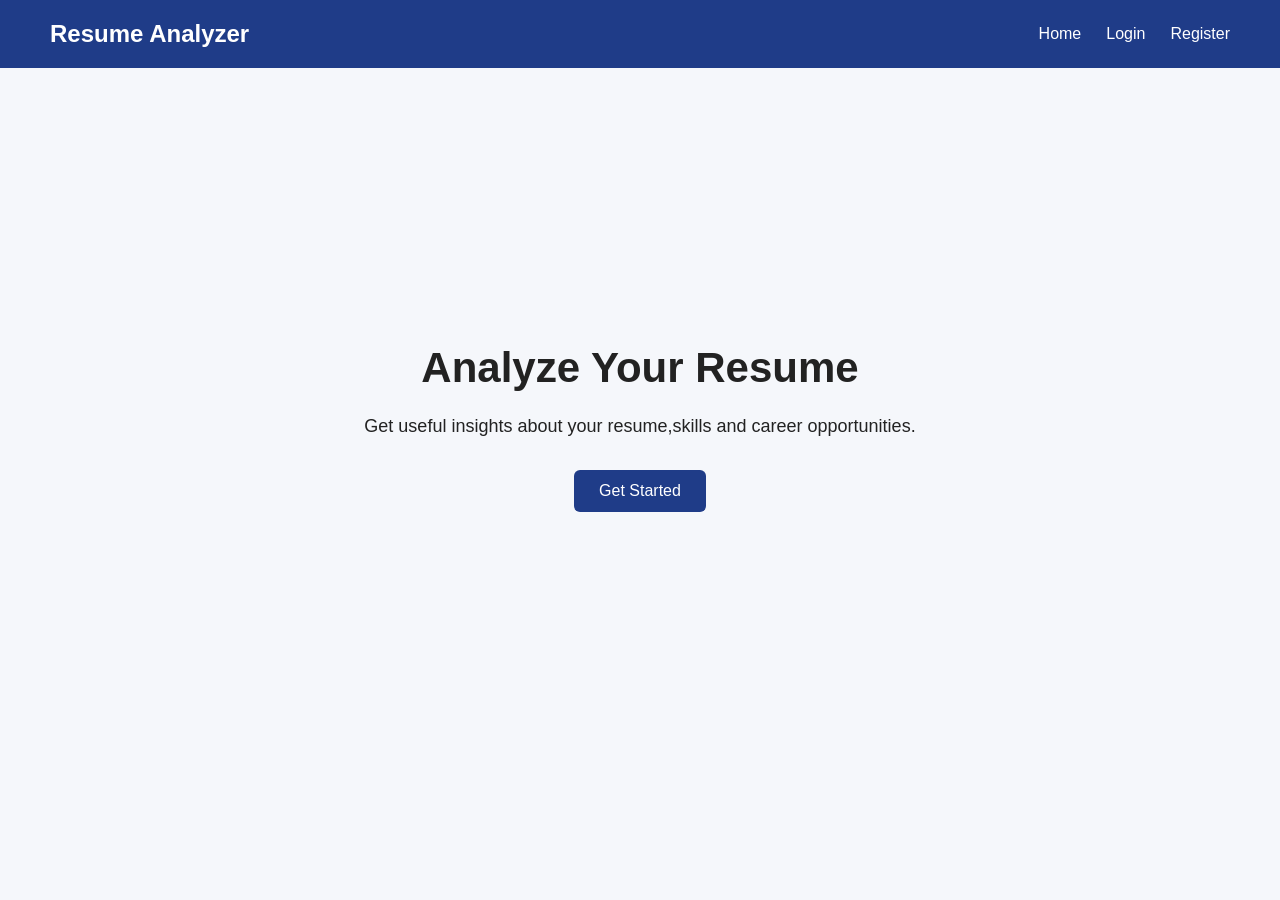
<file: index.html>
<!DOCTYPE html>
<html lang="en">
<head>
    <meta charset="UTF-8">
    <meta name="viewport" content="width=device-width, initial-scale=1.0">
    <title>Resume Analyzer</title>
    <link rel="stylesheet" href="css/style.css">
</head>

<body>
    <header>
        <h1>Resume Analyzer</h1>

        <nav>
            <a href="index.html">Home</a>
            <a href="login.html">Login</a>
            <a href="register.html">Register</a>

        </nav>
    </header>
    <main>
        <section>
            <h2>Analyze Your Resume</h2>

            <p>
                Get useful insights about your resume,skills and career opportunities.
            </p>
            <a href="register.html">
                <button>Get Started</button>
            </a>
        </section>
    </main>
</body>
</html>
</file>
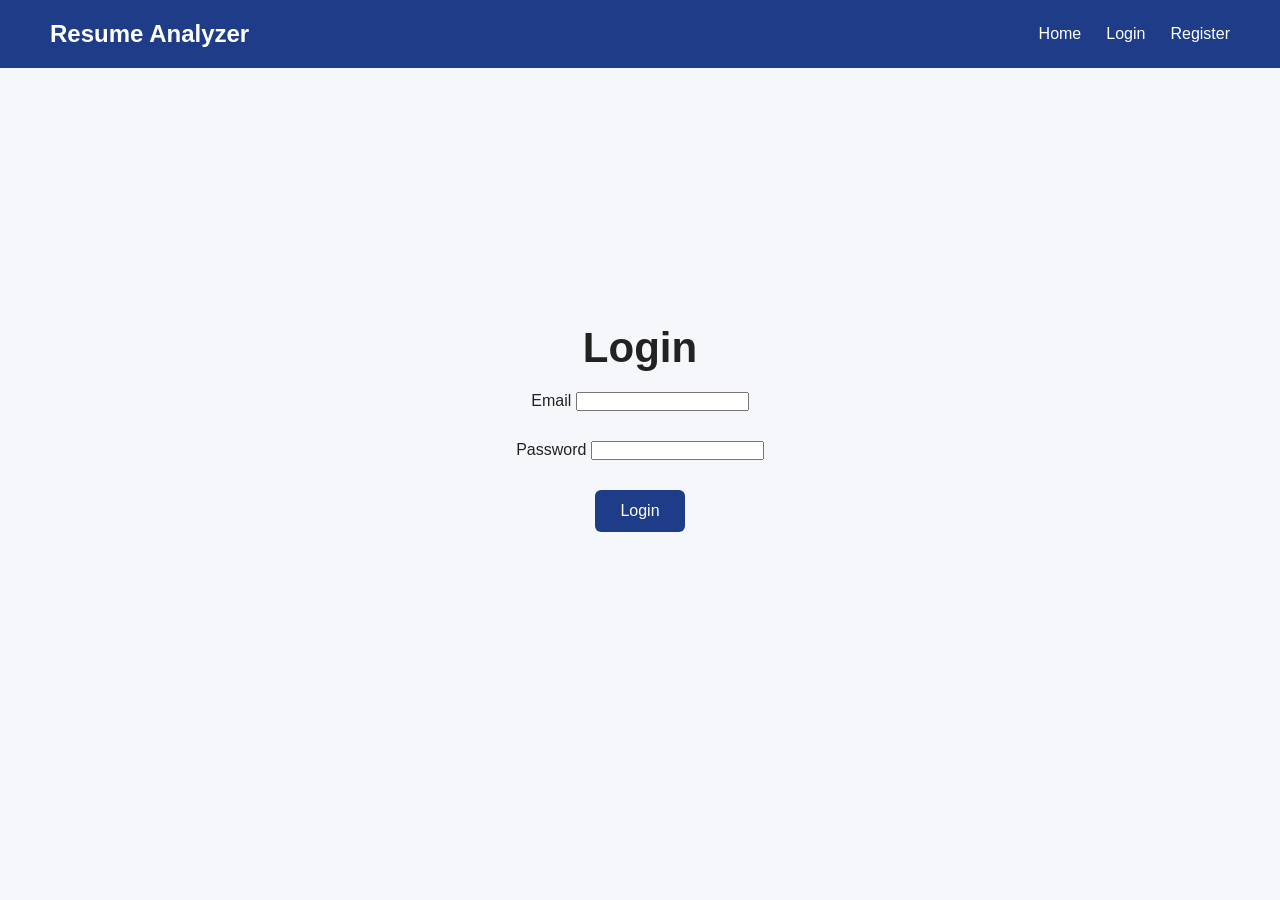
<file: login.html>
<!DOCTYPE html>
<html lang="en">
<head>
    <meta charset="UTF-8">
    <meta name="viewport" content="width=device-width, initial-scale=1.0">
    <title>Login - Resume Analyzer</title>
    <link rel="stylesheet" href="css/style.css">
</head>
<body>
    <header>
        <h1>Resume Analyzer</h1>

        <nav>
            <a href="index.html">Home</a>
            <a href="login.html">Login</a>
            <a href="register.html">Register</a>

        </nav>
    </header>
    <main>
        <section>
            <h2>Login</h2>
            <form id="loginForm">
                <label for="loginEmail">Email</label>
                <input type="email" id="loginEmail">
                <p id="loginEmailError"></p>

                <label for="loginPassword">Password</label>
                <input type="password" id="loginPassword">
                <p id="loginPasswordError"></p>
                <p id="loginError"></p>
                <button typr="submit">Login</button>
            </form>
        </section>
    </main>
    <script src="js/auth.js"></script>
</body>
</html>
</file>
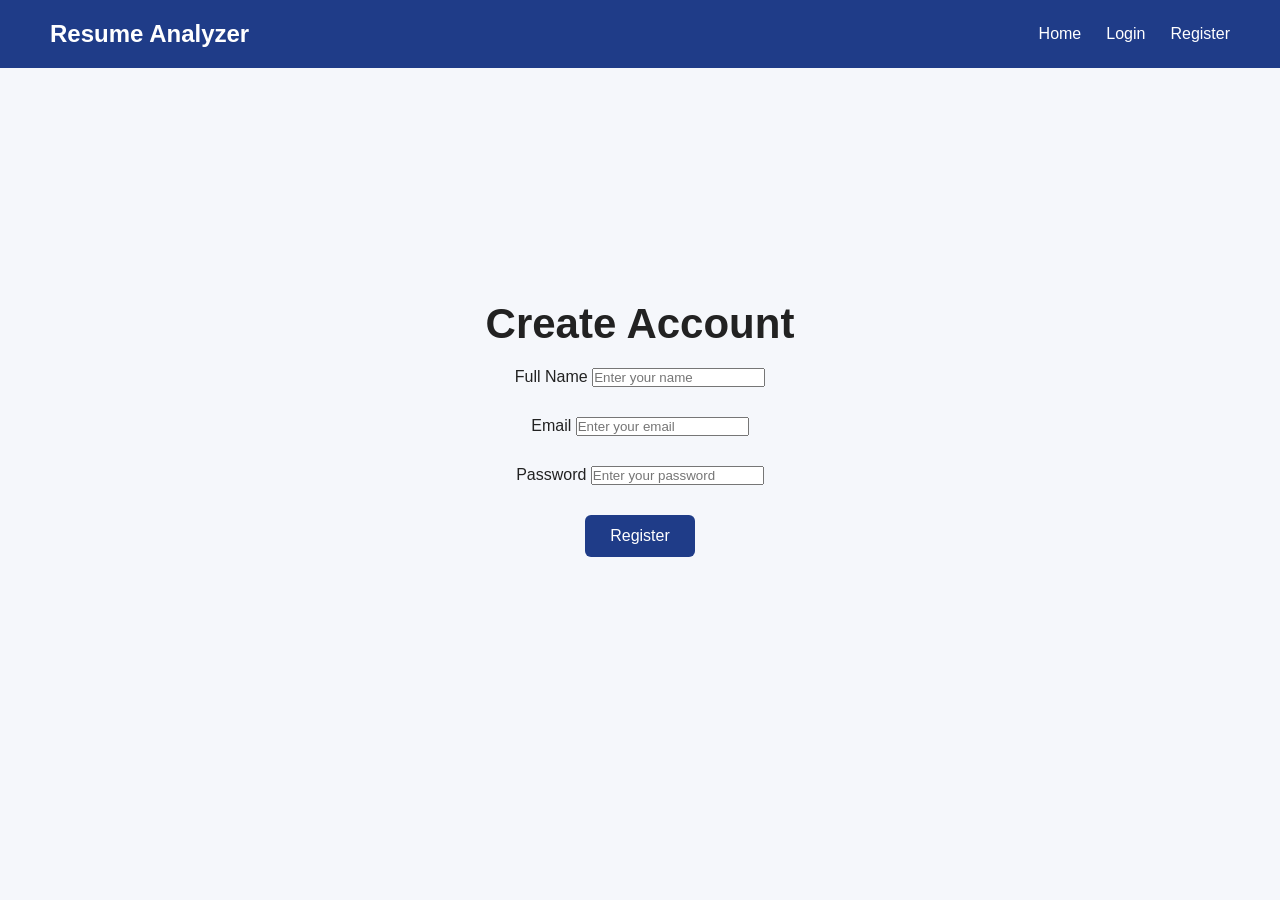
<file: register.html>
<!DOCTYPE html>
<html lang="en">
<head>
    <meta charset="UTF-8">
    <meta name="viewport" content="width=device-width, initial-scale=1.0">
    <title>Register - Resume Analyzer</title>
    <link rel="stylesheet" href="css/style.css">
</head>
<body>
    <header>
        <h1>Resume Analyzer</h1>

        <nav>
            <a href="index.html">Home</a>
            <a href="login.html">Login</a>
            <a href="register.html">Register</a>

        </nav>
        
        
    </header>
    <main>
        <section>

            <h2>Create Account</h2>
            <form id="registerForm">
                <label for="name">Full Name</label>
                <input type="text" id="name" placeholder="Enter your name">
                <p id="nameError"></p>

                <label for="email">Email</label>
                <input type="email" id="email" placeholder="Enter your email ">
                <p id="emailError"></p>

                <label for="password">Password</label>
                <input type="password" id="password" minlength="8" maxlength="8" placeholder="Enter your password" >
                <p id="passwordError"></p>


                <button type="submit">Register</button>




            </form>
        </section>
    </main>
    <script src="js/auth.js"></script>
    
</body>
</html>
</file>
<file: css/style.css>
* {
    margin: 0;
    padding: 0;
    box-sizing:border-box;
}
body{
    font-family: Arial,sans-serif;
    background-color: #f5f7fb;
    color: #222;
}
header {
    background-color: #1f3c88;
    color: white;
    padding: 20px 50px;

    display: flex;
    justify-content: space-between;
    align-items: center;


}
header h1 {
    font-size: 24px;
}
nav {
    display: flex;
    gap: 25px;
}
nav a {
    color: white;
    text-decoration: none;
    font-size: 16px;

}
nav a:hover {
    text-decoration: underline;

}
main {
    min-height: 80vh;

    display: flex;
    justify-content: center;
    align-items: center;
    text-align: center;
}
section {
    max-width: 650px;

}
section h2 {
    font-size: 42px;
    margin-bottom: 20px;
}
section p {
    font-size: 18px;
    line-height: 1.6;
    margin-bottom: 30px;
}
button {
    background-color: #1f3c88;
    color: white;
    border: none;

    padding: 12px 25px;
    border-radius: 6px;

    font-size: 16px;
    cursor: pointer;
}
button:hover {
    background-color: #162d68;
}



.dashboard {
    width: 90%;
    max-width: 1000px;
    margin: 40px auto;
    text-align: center;
}

.dashboard h2 {
    color: #17345f;
    font-size: 32px;
    margin-bottom: 10px;
}

.dashboard > p {
    color: #17345f;
    font-size: 18px;
    font-weight: bold;
    margin-bottom: 35px;
}


/* THREE CARDS IN ONE ROW */

.dashboard-cards {
    display: grid;
    grid-template-columns: repeat(3, 1fr);
    gap: 25px;
    align-items: stretch;
}


/* CARD */

.card {
    background: white;
    border: 1px solid #dce7f5;
    border-radius: 15px;
    padding: 25px;
    min-height: 220px;
    box-shadow: 0 5px 15px rgba(0, 0, 0, 0.08);
    text-align: left;
}

.card h3 {
    color: #17345f;
    font-size: 22px;
    margin: 15px 0 10px;
}

.card p {
    color: #5d6b7e;
    line-height: 1.5;
}


/* ICON */

.card-icon {
    width: 55px;
    height: 55px;
    border-radius: 12px;
    display: flex;
    align-items: center;
    justify-content: center;
    font-size: 27px;
}


/* FILE INPUT */

#resumeFile {
    width: 100%;
    margin: 10px 0;
}


/* BUTTONS */

.card button,
#analyzeBtn {
    width: 100%;
    border: none;
    border-radius: 10px;
    padding: 13px;
    background: #1260d8;
    color: white;
    font-size: 16px;
    cursor: pointer;
    margin-top: 8px;
}

.card button:hover,
#analyzeBtn:hover {
    background: #0b4fb8;
}


/* RESULTS BELOW CARDS */

.dashboard-results {
    width: 100%;
    margin-top: 25px;
    text-align: left;
}


/* ANALYSIS BOX */

#analysisResult {
    background: white;
    border: 1px solid #dce7f5;
    border-radius: 15px;
    padding: 28px;
    min-height: 250px;
    box-shadow: 0 5px 15px rgba(0, 0, 0, 0.08);
}


/* TIPS AND SCORE */

#tipsResult,
#scoreResult {
    background: white;
    border: 1px solid #dce7f5;
    border-radius: 15px;
    padding: 28px;
    margin-top: 20px;
    box-shadow: 0 5px 15px rgba(0, 0, 0, 0.08);
}


.score-circle{
    width: 100px;
    height: 100px;
    border-radius: 50%;
    border: 8px solid #4caf50;
    display: flex;
    justify-content: center;
    align-items: center;
    margin: 15px auto;
    box-sizing: border-box;

}
.score-circle span{
    font-size: 24px;
    font-weight: bold;
}

/* =========================
   SCORE PROGRESS BARS
========================= */

.score-item {
    margin: 20px 0;
}

.score-label {
    display: flex;
    justify-content: space-between;
    align-items: center;
    margin-bottom: 8px;
}

.score-label strong {
    color: #18345f;
}

.score-label span {
    font-weight: bold;
    color: #1764d1;
}

.progress-bar {
    width: 100%;
    height: 12px;
    background: #e6edf5;
    border-radius: 10px;
    overflow: hidden;
}

.progress-fill {
    height: 100%;
    background: #1764d1;
    border-radius: 10px;
    transition: width 0.5s ease;
}


/* =========================
   MOBILE RESPONSIVE
========================= */

@media (max-width: 600px) {

    header {
        padding: 15px;
    }

    header h1 {
        font-size: 24px;
    }

    nav {
        display: flex;
        flex-wrap: wrap;
        justify-content: center;
        gap: 12px;
    }

    nav a {
        font-size: 14px;
    }

    .dashboard {
        width: 94%;
        padding: 30px 0;
    }

    .dashboard h2 {
        font-size: 25px;
        margin-bottom: 25px;
    }

    .dashboard-cards {
        flex-direction: column;
        gap: 18px;
    }

    .card {
        width: 100%;
        max-width: 100%;
        min-height: auto;
        padding: 20px;
    }

    .card h3 {
        font-size: 20px;
    }

    .card button {
        width: 100%;
    }

    .dashboard-results {
        width: 94%;
        padding: 18px;
        margin-top: 25px;
    }

    .result-grid {
        grid-template-columns: 1fr;
    }

    .analysis-section {
        grid-row: auto;
    }

    .result-header h2 {
        font-size: 23px;
    }

    .result-box {
        padding: 17px;
    }

    .score-circle {
        width: 100px;
        height: 100px;
    }
}

/* ===== MOBILE DASHBOARD FIX ===== */

@media (max-width: 800px) {

    body {
        overflow-x: hidden;
    }

    .dashboard {
        width: 92% !important;
        max-width: 100% !important;
        margin: 0 auto !important;
        padding: 30px 0 !important;
        box-sizing: border-box;
    }

    .dashboard h2 {
        font-size: 25px !important;
        line-height: 1.3;
        margin-bottom: 30px !important;
    }

    .dashboard-cards {
        display: grid !important;
        grid-template-columns: 1fr !important;
        width: 100% !important;
        gap: 18px !important;
        margin: 0 auto !important;
    }

    .card {
        width: 100% !important;
        max-width: 100% !important;
        min-width: 0 !important;
        min-height: auto !important;
        padding: 20px !important;
        box-sizing: border-box !important;
    }

    .card h3 {
        font-size: 21px !important;
    }

    .card p {
        font-size: 16px !important;
        line-height: 1.5;
    }

    .card input[type="file"] {
        width: 100% !important;
        max-width: 100% !important;
        box-sizing: border-box !important;
    }

    .card button {
        width: 100% !important;
        box-sizing: border-box !important;
    }

    .dashboard-results {
        width: 92% !important;
        max-width: 100% !important;
        box-sizing: border-box !important;
        margin: 25px auto 40px !important;
        padding: 18px !important;
    }

    .result-grid {
        grid-template-columns: 1fr !important;
    }

    .analysis-section {
        grid-row: auto !important;
    }
}
@media (max-width: 800px) {

    .dashboard-results {
        margin-top: 20px !important;
    }

    .dashboard-results .result-header {
        margin-bottom: 15px !important;
    }

    .dashboard-results .result-grid {
        display: block !important;
    }

    .dashboard-results .result-box {
        margin-bottom: 15px !important;
    }

    .dashboard-results .analysis-section {
        display: block !important;
    }

    .dashboard-results .score-section,
    .dashboard-results .tips-section {
        display: none;
    }
}
@media (max-width: 800px) {

    /* Hide the original results section on mobile */
    .dashboard-results {
        display: none !important;
    }

    /* Mobile analysis result */
    #mobileAnalysisResult {
        margin-top: 20px;
        text-align: left;
    }

    /* Mobile tips result */
    #mobileTipsResult {
        margin-top: 20px;
        text-align: left;
    }

    /* Mobile score result */
    #mobileScoreResult {
        margin-top: 20px;
        text-align: left;
    }

    #mobileAnalysisResult h3,
    #mobileTipsResult h3,
    #mobileScoreResult h3 {
        color: #18345f;
        margin-top: 18px;
    }

    #mobileAnalysisResult p,
    #mobileTipsResult p,
    #mobileScoreResult p {
        line-height: 1.5;
    }

    #mobileAnalysisResult ul,
    #mobileTipsResult ul,
    #mobileScoreResult ul {
        padding-left: 20px;
    }

}
@media (max-width: 800px) {

    .dashboard-results {
        display: none !important;
    }

}
</file>
